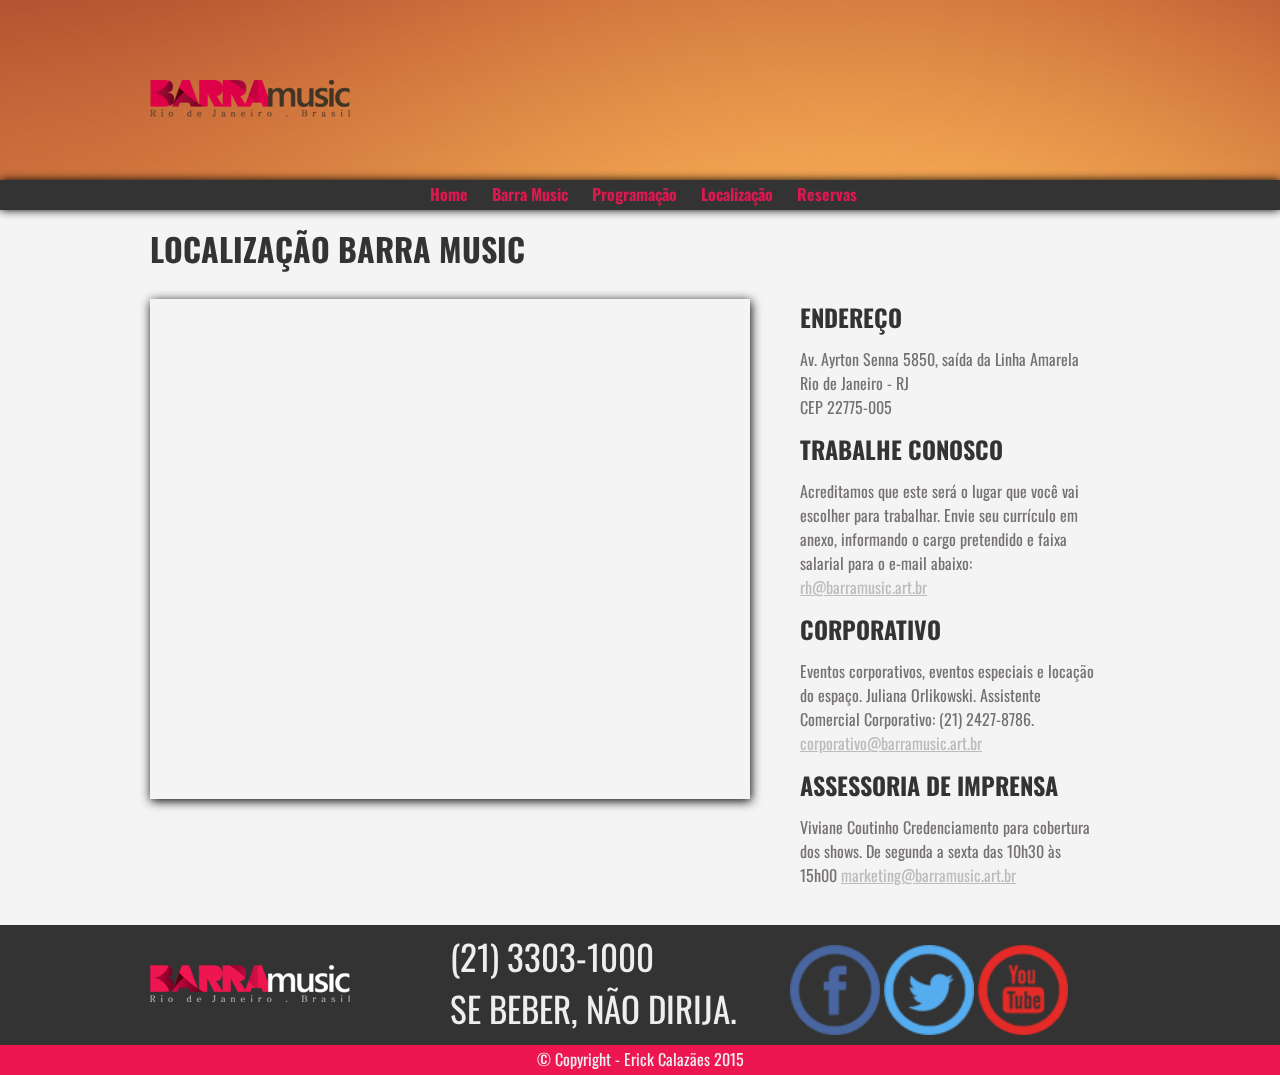
<file: localizacao.html>
<!doctype html>
<html lang="pt-br">
<head>
<meta charset="utf-8">
<title>Barra Music - Referência do noite Carioca</title>
<link href='http://fonts.googleapis.com/css?family=Oswald' rel='stylesheet' type='text/css'>
<link href="css/local.css" rel="stylesheet" type="text/css">
<link rel="shortcut icon" href="imagens/favicon.ico">
</head>
<body>
	<header id="cabecalho">
    	<div id="logo">
        	<img src="imagens/bm_logo.png" alt="logomarca" id="logobm"/>
      </div> <!-- Fim Logo -->    
    </header> <!-- Fim Cabecalho -->     
    <div id="faixaprof">
    	 <nav id="menu">
    	    <ul>
        		<li><a href="index.html"><strong>Home</strong></a></li>
            	<li><a href="sobre.html"><strong>Barra Music</strong></a></li>
            	<li><a href="programacao.html"><strong>Programação</strong></a></li>
            	<li><a href="localizacao.html"><strong>Localização</strong></a></li>
                <li><a href="reservas.html"><strong>Reservas</strong></a></li>          
        	</ul>        
    	</nav> <!-- Fim Menu--> 
    </div> <!-- Fim Faixa Prof. -->     
    <section id="localizacao">
    	<div id="maeend">
        	<h1>LOCALIZAÇÃO BARRA MUSIC</h1>   	
            <div id="mapa">
            	<iframe src="https://www.google.com/maps/embed?pb=!1m0!3m2!1spt-BR!2sbr!4v1430803730799!6m8!1m7!1ss7zMR6McEiFfjaLfhVhe5A!2m2!1d-22.961025!2d-43.3572!3f77.372696!4f0!5f0.7820865974627469" width="600" height="500" frameborder="0" style="border:0"></iframe>
        	</div> <!-- Fim Mapa -->        
        	<div id="endereco">            	
                <h2>ENDEREÇO</h2>
				<p>Av. Ayrton Senna 5850, saída da Linha Amarela
				Rio de Janeiro - RJ<br>
				CEP 22775-005</p> 

                <h2>TRABALHE CONOSCO</h2>
				<p>Acreditamos que este será o lugar que você vai escolher 															para trabalhar. Envie seu currículo em anexo, informando o cargo pretendido e faixa salarial para o e-mail abaixo:
				<a href="#">rh@barramusic.art.br</a></p>

				<h2>CORPORATIVO</h2>
				<p>Eventos corporativos, eventos especiais e locação do espaço.
				Juliana Orlikowski.
				Assistente Comercial Corporativo:
				(21) 2427-8786.
				<a href="#">corporativo@barramusic.art.br</a></p>

				<h2>ASSESSORIA DE IMPRENSA</h2>
				<p>Viviane Coutinho
				Credenciamento para cobertura dos shows.
				De segunda a sexta das 10h30 às 15h00
				<a href="#">marketing@barramusic.art.br</a></p>
        	</div> <!-- Fim Endereço -->
        </div> <!-- Fim Mãe Endereço-->
    </section> <!-- Fim Seção de localização -->     
   <footer id="rodape">
    	<div id="maerodape">
        	<div id="logopeq">
            	<a href="index.html"><img src="imagens/bm_logo_bottom.png"/></a>
            </div> <!-- Fim Logo de baixo -->            
            <div id="telefone">
            	<p id="numero">(21) 3303-1000</p>
				<p id="texto">SE BEBER, NÃO DIRIJA.</p>
            </div> <!-- Fim Telefone -->             
            <div id="social">
            	<a href="https://www.facebook.com/CasaBarraMusic" target="_blank"><img src="imagens/facebook-5-64azul.png" /></a>
                <a href="https://twitter.com/barra_music" target="_blank" ><img src="imagens/twitter-5-64azul.png" /></a>
                <a href="https://www.youtube.com/user/barramusicoficial" target="_blank"><img src="imagens/youtube-5-64ver.png" /></a>               
            </div> <!-- Fim Redes sociais -->                 
        </div> <!-- Fim mãe rodapé --> 
    	<div id="copy">
        	&copy Copyright - Erick Calazães 2015
        </div> <!-- Fim Faixa Copyright-->    
    </footer> <!-- Fim do Rodapé --> 
</body>
</html>
</file>
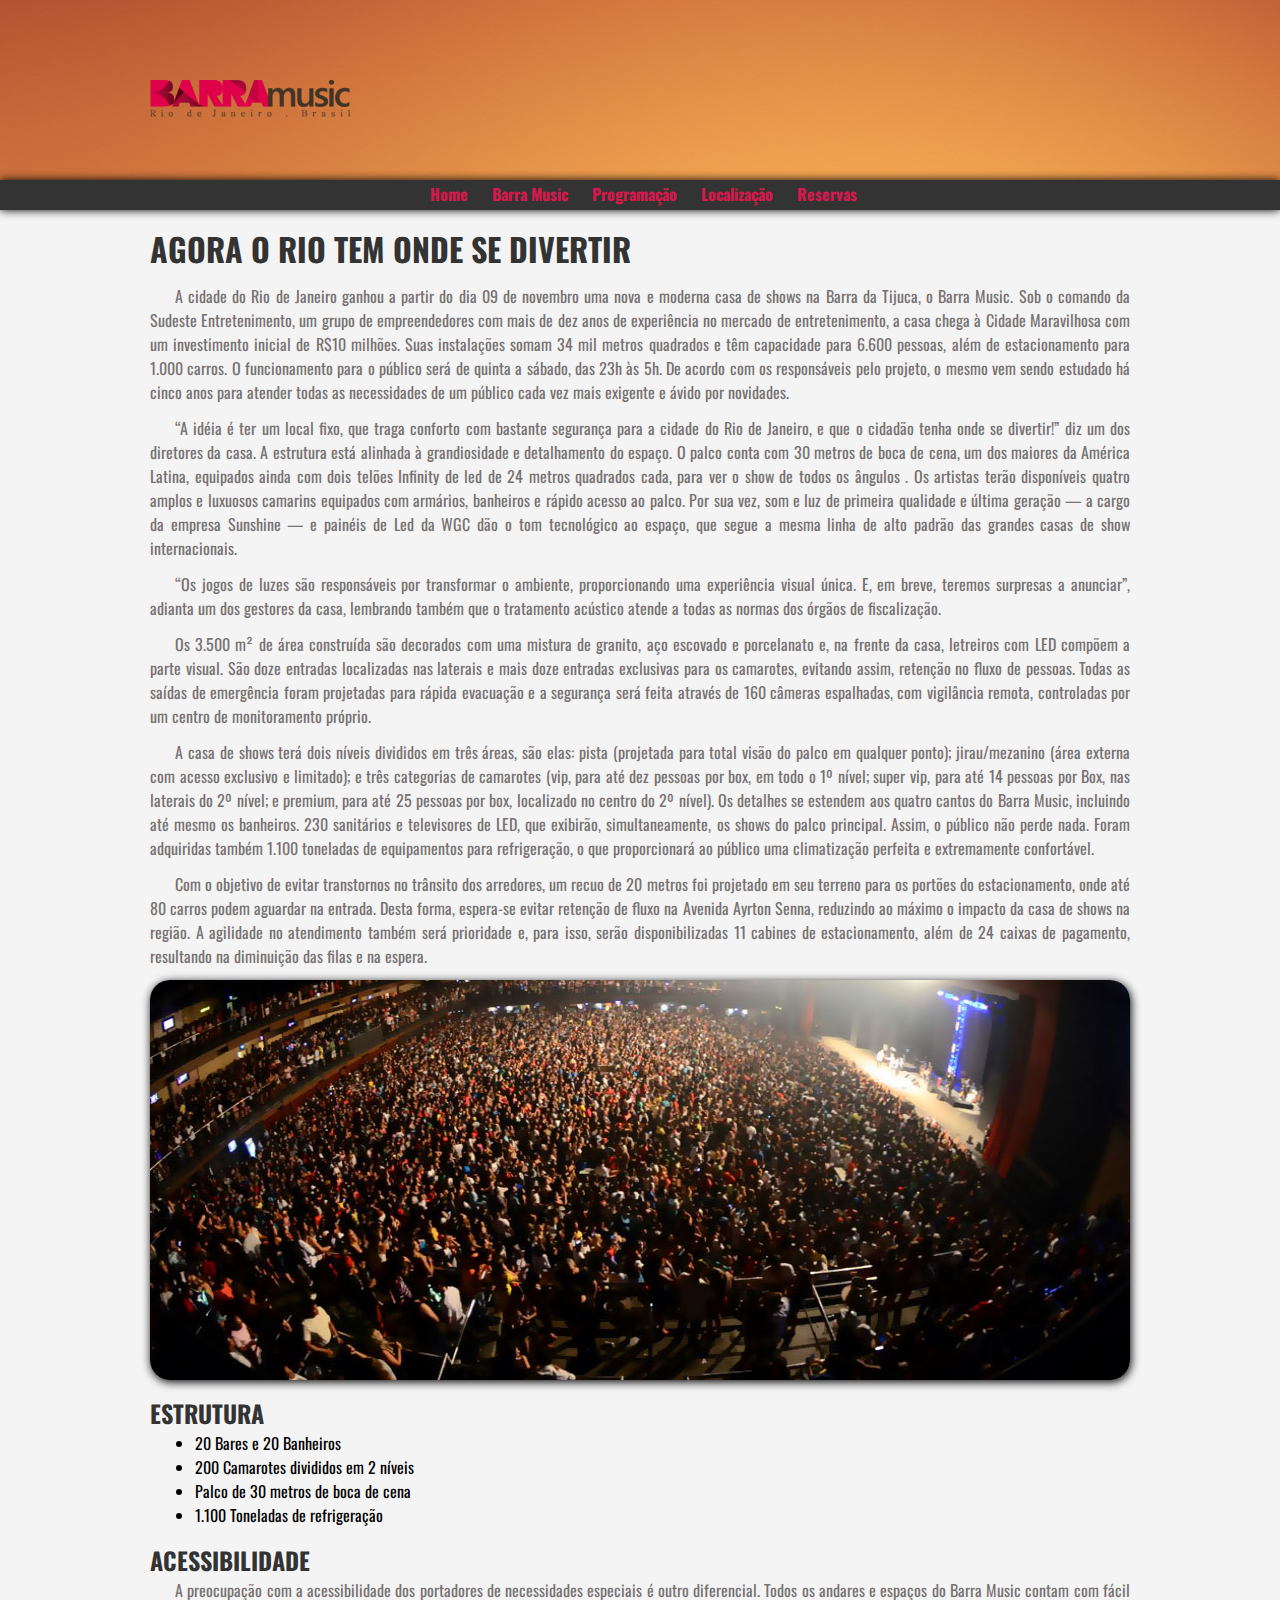
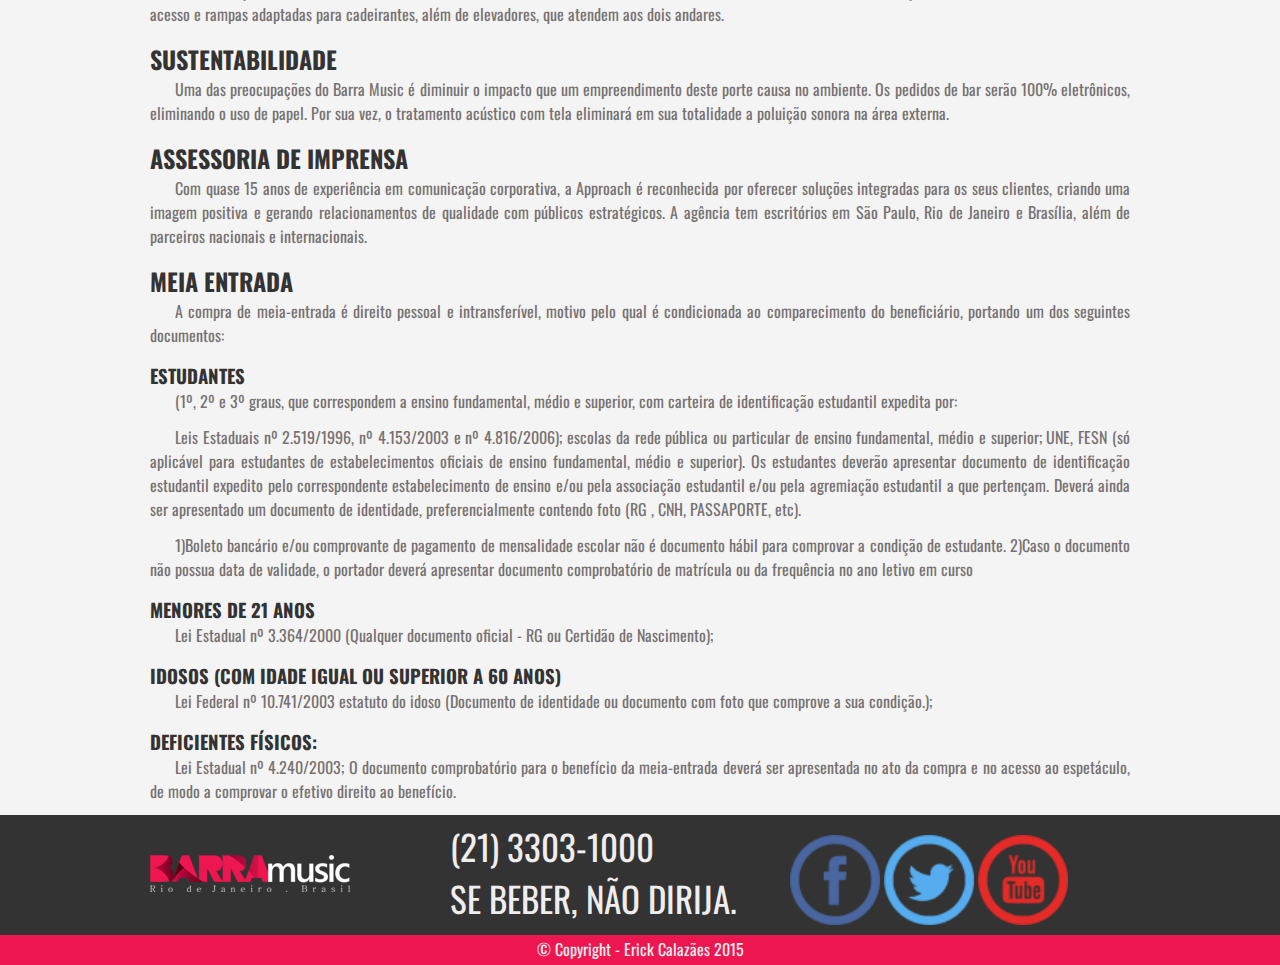
<file: sobre.html>
<!doctype html>
<html lang="pt-br">
<head>
<meta charset="utf-8">
<title>Barra Music - Referência do noite Carioca</title>
<link href='http://fonts.googleapis.com/css?family=Oswald' rel='stylesheet' type='text/css'>
<link href="css/sobre.css" rel="stylesheet" type="text/css">
<link rel="shortcut icon" href="imagens/favicon.ico">
</head>
<body>
	<header id="cabecalho">
    	<div id="logo">
        	<img src="imagens/bm_logo.png" alt="logomarca" id="logobm"/>
      </div> <!-- Fim Logo -->    
    </header> <!-- Fim Cabecalho -->     
    <div id="faixaprof">
    	 <nav id="menu">
    	    <ul>
        		<li><a href="index.html"><strong>Home</strong></a></li>
            	<li><a href="sobre.html"><strong>Barra Music</strong></a></li>
            	<li><a href="programacao.html"><strong>Programação</strong></a></li>
            	<li><a href="localizacao.html"><strong>Localização</strong></a></li>
                <li><a href="reservas.html"><strong>Reservas</strong></a></li>          
        	</ul>        
    	</nav> <!-- Fim Menu--> 
    </div> <!-- Fim Faixa Prof. -->    
	<section class="texto"><div class="texto1"><h1>AGORA O RIO TEM ONDE SE DIVERTIR</h1>

		<p id="primeiro">A cidade do Rio de Janeiro ganhou a partir do dia 09 de novembro uma nova e moderna casa de shows na Barra da Tijuca, o Barra Music. Sob o comando da Sudeste Entretenimento, um grupo de empreendedores com mais de dez anos de experiência no mercado de entretenimento, a casa chega à Cidade Maravilhosa com um investimento inicial de R$10 milhões. Suas instalações somam 34 mil metros quadrados e têm capacidade para 6.600 pessoas, além de estacionamento para 1.000 carros. O funcionamento para o público será de quinta a sábado, das 23h às 5h. De acordo com os responsáveis pelo projeto, o mesmo vem sendo estudado há cinco anos para atender todas as necessidades de um público cada vez mais exigente e ávido por novidades.</p>

		<p>“A idéia é ter um local fixo, que traga conforto com bastante segurança para a cidade do Rio de Janeiro, e que o cidadão tenha onde se divertir!” diz um dos diretores da casa. A estrutura está alinhada à grandiosidade e detalhamento do espaço. O palco conta com 30 metros de boca de cena, um dos maiores da América Latina, equipados ainda com dois telões Infinity de led de 24 metros quadrados cada, para ver o show de todos os ângulos . Os artistas terão disponíveis quatro amplos e luxuosos camarins equipados com armários, banheiros e rápido acesso ao palco. Por sua vez, som e luz de primeira qualidade e última geração — a cargo da empresa Sunshine — e painéis de Led da WGC dão o tom tecnológico ao espaço, que segue a mesma linha de alto padrão das grandes casas de show internacionais.</p>

		<p>“Os jogos de luzes são responsáveis por transformar o ambiente, proporcionando uma experiência visual única. E, em breve, teremos surpresas a anunciar”, adianta um dos gestores da casa, lembrando também que o tratamento acústico atende a todas as normas dos órgãos de fiscalização.</p>

		<p>Os 3.500 m² de área construída são decorados com uma mistura de granito, aço escovado e porcelanato e, na frente da casa, letreiros com LED compõem a parte visual. São doze entradas localizadas nas laterais e mais doze entradas exclusivas para os camarotes, evitando assim, retenção no fluxo de pessoas. Todas as saídas de emergência foram projetadas para rápida evacuação e a segurança será feita através de 160 câmeras espalhadas, com vigilância remota, controladas por um centro de monitoramento próprio.</p>

		<p>A casa de shows terá dois níveis divididos em três áreas, são elas: pista (projetada para total visão do palco em qualquer ponto); jirau/mezanino (área externa com acesso exclusivo e limitado); e três categorias de camarotes (vip, para até dez pessoas por box, em todo o 1º nível; super vip, para até 14 pessoas por Box, nas laterais do 2º nível; e premium, para até 25 pessoas por box, localizado no centro do 2º nível). Os detalhes se estendem aos quatro cantos do Barra Music, incluindo até mesmo os banheiros. 230 sanitários e televisores de LED, que exibirão, simultaneamente, os shows do palco principal. Assim, o público não perde nada. Foram adquiridas também 1.100 toneladas de equipamentos para refrigeração, o que proporcionará ao público uma climatização perfeita e extremamente confortável.</p>

		<p>Com o objetivo de evitar transtornos no trânsito dos arredores, um recuo de 20 metros foi projetado em seu terreno para os portões do estacionamento, onde até 80 carros podem aguardar na entrada. Desta forma, espera-se evitar retenção de fluxo na Avenida Ayrton Senna, reduzindo ao máximo o impacto da casa de shows na região. A agilidade no atendimento também será prioridade e, para isso, serão disponibilizadas 11 cabines de estacionamento, além de 24 caixas de pagamento, resultando na diminuição das filas e na espera.</p></div></section> <!-- Fim Seção de texto -->

	<section id="foto">
		<div id="foto1">
    		<img src="imagens/sobre.jpg"/>
    	</div>
	</section> <!-- Fim Seção de foto -->
	<section class="texto"><div class="texto1"><h2>ESTRUTURA</h2>
		<ul>
			<li>20 Bares e 20 Banheiros</li>
			<li>200 Camarotes divididos em 2 níveis</li>
			<li>Palco de 30 metros de boca de cena</li>
			<li>1.100 Toneladas de refrigeração</li>
		</ul>

		<h2>ACESSIBILIDADE</h2>
		<p>A preocupação com a acessibilidade dos portadores de necessidades especiais é outro diferencial. Todos os andares e espaços do Barra Music contam com fácil acesso e rampas adaptadas para cadeirantes, além de elevadores, que atendem aos dois andares.</p>

		<h2>SUSTENTABILIDADE</h2>
		<p>Uma das preocupações do Barra Music é diminuir o impacto que um empreendimento deste porte causa no ambiente. Os pedidos de bar serão 100% eletrônicos, eliminando o uso de papel. Por sua vez, o tratamento acústico com tela eliminará em sua totalidade a poluição sonora na área externa.</p>

		<h2>ASSESSORIA DE IMPRENSA</h2>
		<p>Com quase 15 anos de experiência em comunicação corporativa, a Approach é reconhecida por oferecer soluções integradas para os seus clientes, criando uma imagem positiva e gerando relacionamentos de qualidade com públicos estratégicos. A agência tem escritórios em São Paulo, Rio de Janeiro e Brasília, além de parceiros nacionais e internacionais.</p>

		<h2>MEIA ENTRADA</h2>
		<p>A compra de meia-entrada é direito pessoal e intransferível, motivo pelo qual é condicionada ao comparecimento do beneficiário, portando um dos seguintes documentos:</p>

		<h3>ESTUDANTES</h3>
		<p>(1º, 2º e 3º graus, que correspondem a ensino fundamental, médio e superior, com carteira de identificação estudantil expedita por:</p>

		<p>Leis Estaduais nº 2.519/1996, nº 4.153/2003 e nº 4.816/2006); escolas da rede pública ou particular de ensino fundamental, médio e superior; UNE, FESN (só aplicável para estudantes de estabelecimentos oficiais de ensino fundamental, médio e superior). Os estudantes deverão apresentar documento de identificação estudantil expedito pelo correspondente estabelecimento de ensino e/ou pela associação estudantil e/ou pela agremiação estudantil a que pertençam. Deverá ainda ser apresentado um documento de identidade, preferencialmente contendo foto (RG , CNH, PASSAPORTE, etc).</p>

		<p>1)Boleto bancário e/ou comprovante de pagamento de mensalidade escolar não é documento hábil para comprovar a condição de estudante. 2)Caso o documento não possua data de validade, o portador deverá apresentar documento comprobatório de matrícula ou da frequência no ano letivo em curso</p>

		<h3>MENORES DE 21 ANOS</h3>
		<p>Lei Estadual nº 3.364/2000 (Qualquer documento oficial - RG ou Certidão de Nascimento);</p>

		<h3>IDOSOS (COM IDADE IGUAL OU SUPERIOR A 60 ANOS)</h3>
		<p>Lei Federal nº 10.741/2003 estatuto do idoso (Documento de identidade ou documento com foto que comprove a sua condição.);</p>
		

		<h3>DEFICIENTES FÍSICOS:</h3>
		<p>Lei Estadual nº 4.240/2003; O documento comprobatório para o benefício da meia-entrada deverá ser apresentada no ato da compra e no acesso ao espetáculo, de modo a comprovar o efetivo direito ao benefício.</p></div></section> <!-- Fim Seção de texto -->

    <footer id="rodape">
    	<div id="maerodape">
        	<div id="logopeq">
            	<a href="index.html"><img src="imagens/bm_logo_bottom.png"/></a>
            </div> <!-- Fim Logo de baixo -->            
            <div id="telefone">
            	<p id="numero">(21) 3303-1000</p>
				<p id="texto">SE BEBER, NÃO DIRIJA.</p>
            </div> <!-- Fim Telefone -->             
            <div id="social">
            	<a href="https://www.facebook.com/CasaBarraMusic" target="_blank"><img src="imagens/facebook-5-64azul.png" /></a>
                <a href="https://twitter.com/barra_music" target="_blank" ><img src="imagens/twitter-5-64azul.png" /></a>
                <a href="https://www.youtube.com/user/barramusicoficial" target="_blank"><img src="imagens/youtube-5-64ver.png" /></a>     
            </div> <!-- Fim Redes sociais -->                 
        </div> <!-- Fim mãe rodapé --> 
    	<div id="copy">
        	&copy Copyright - Erick Calazães 2015
        </div> <!-- Fim Faixa Copyright-->    
	</footer> <!-- Fim do Rodapé -->   
</body>
</html>
</file>
<file: css/local.css>
@charset "utf-8";
*{
	padding:0;
	margin:0;
	
}

Body,html {
	font-family: 'Oswald', sans-serif;
	background:#F5F4F4;		
}


header#cabecalho {
	background:url(../imagens/topo.jpg);
	width:100%;
	height:180px;	
	
}

header#cabecalho div#logo {
	width:980px;
	height:180px;
	padding-top:80px;
	margin:auto;	
	/*background-color:gray;*/
}

nav#menu {
	width:480px;
	height:27px;
	padding-top:2px;
	padding-left:40px;			
	margin:auto;
		
}

nav#menu ul {
	list-style:none;
}

nav#menu ul li {	
	display:inline;
	padding: 0px 10px;			
}
	

nav#menu ul li a {	
	text-decoration:none;
	color: rgba(237,22,81,0.9)
	
}

nav#menu ul li a:hover {	
	color: #F0EFEF;
	transition: 0.5s;
}

div#faixaprof {
	width:100%;
	height:30px;
	background-color:#333333;
	margin-bottom:0px;
	box-shadow: 0px 0px 10px black;
}

section#localizacao {
	width:100%;
	height:700px;
}


section#localizacao div#maeend {
	width:980px;
	height:700px;
	margin:auto;
}

section#localizacao div#maeend h1 {
	margin-top: 15px;
	font-size:32px;
	color:#333333;
	margin-bottom:12px;
}

section#localizacao div#mapa {
	width:600px;
	height:500px;	
	float:left;
	margin-top:15px;
	box-shadow: 1px 2px 10px black;
}

section#localizacao div#endereco {
	width:300px;
	height:auto;
	float:left;
	margin-top:15px;
	margin-left:50px;	

}

	
section#localizacao div#endereco h2, section#localizacao div#endereco p {
	margin-bottom:12px;
	
}

section#localizacao div#endereco h2 {
	color:#333333;
}

section#localizacao div#endereco p {
	color:#767272;
}

section#localizacao div#endereco p a {
	color:#BDBBBB;
}

section#localizacao div#endereco p a:hover {
	color: rgba(237,22,81,1.0);	
}


footer#rodape {
	width:100%;
	height:150px;
	background-color:#333333;
}

footer#rodape div#maerodape {
	width:980px;
	height:120px;
	margin:auto;
	background-color: #333333;
}

footer#rodape div#maerodape div#logopeq {
	width:300px;
	height:80px;
	float:left;
	padding-top:40px;
	background-color:#333333;
	
}

footer#rodape div#maerodape div#telefone {
	width:300px;
	height:115px;
	float:left;
	padding-top:5px;
	background-color:#333333;
	margin-left:0px;
	color:#EFEDED;
	font-size:35px;
}

footer#rodape div#maerodape div#social img:hover {	
	opacity:0.7;
	transition:0.5s;

	
}

footer#rodape div#maerodape div#social {
	width:300px;
	height:100px;
	float:left;
	padding-top:20px;
	background-color:#333333;
	margin-left:40px;
}

footer#rodape div#maerodape div#social img {
	width:90px;
	height:90px;
}

footer#rodape div#copy {
	width:100%;
	height:28px;	
	background-color:rgba(237,22,81,1.0);
	color:#EFEDED;
	text-align:center;
	padding-top:2px;
}
</file>
<file: css/sobre.css>
@charset "utf-8";
*{
	padding:0;
	margin:0;
	
}

Body,html {
	font-family: 'Oswald', sans-serif;
	background:#F5F4F4;		
}


header#cabecalho {
	background:url(../imagens/topo.jpg);
	width:100%;
	height:180px;	
	
}

header#cabecalho div#logo {
	width:980px;
	height:180px;
	padding-top:80px;
	margin:auto;	
	/*background-color:gray;*/
}

nav#menu {
	width:480px;
	height:27px;
	padding-top:2px;
	padding-left:40px;			
	margin:auto;
		
}

nav#menu ul {
	list-style:none;
}

nav#menu ul li {	
	display:inline;
	padding: 0px 10px;			
}
	

nav#menu ul li a {	
	text-decoration:none;
	color: rgba(237,22,81,0.9)
	
}

nav#menu ul li a:hover {	
	color: #F0EFEF;
	transition: 0.5s;
}

div#faixaprof {
	width:100%;
	height:30px;
	background-color:#333333;
	margin-bottom:0px;
	box-shadow: 0px 0px 10px black;
}

section.texto {
	width:100%;
	height:auto;
}

section.texto div.texto1 {
	width:980px;
	height:auto;
	margin:auto;	
}

section.texto div.texto1 h1,section.texto div.texto1 p {
	text-align:justify;
	margin-bottom:12px;
}

section.texto div.texto1 p#primeiro {
	margin-top:12px;
}

section.texto div.texto1 p {
	text-indent:25px;
	color:#767272;
}

section.texto div.texto1 h1 {
	margin-top: 15px;
	font-size:32px;
	color:#333333;
}

section.texto div.texto1 h2 {
	margin-top: 15px;	
	color:#333333;
}

section.texto div.texto1 h3 {
	margin-top: 15px;	
	color:#333333;
}

section.texto div.texto1 ul {
	margin-left: 45px;
}

section#foto {
	width:100%;
	height:400px;
}

section#foto div#foto1 {
	width:980px;
	height:400px;
	margin:auto;
}

section#foto div#foto1 img {
	width:100%;
	height:100%;
	border-radius: 20px;
	box-shadow: 1px 2px 10px black;
}

footer#rodape {
	width:100%;
	height:150px;
	background-color:#333333;
}

footer#rodape div#maerodape {
	width:980px;
	height:120px;
	margin:auto;
	background-color: #333333;
}

footer#rodape div#maerodape div#logopeq {
	width:300px;
	height:80px;
	float:left;
	padding-top:40px;
	background-color:#333333;
	
}

footer#rodape div#maerodape div#telefone {
	width:300px;
	height:115px;
	float:left;
	padding-top:5px;
	background-color:#333333;
	margin-left:0px;
	color:#EFEDED;
	font-size:35px;
}

footer#rodape div#maerodape div#social img:hover {	
	opacity:0.7;
	transition:0.5s;

	
}

footer#rodape div#maerodape div#social {
	width:300px;
	height:100px;
	float:left;
	padding-top:20px;
	background-color:#333333;
	margin-left:40px;
}

footer#rodape div#maerodape div#social img {
	width:90px;
	height:90px;
}

footer#rodape div#copy {
	width:100%;
	height:28px;	
	background-color:rgba(237,22,81,1.0);
	color:#EFEDED;
	text-align:center;
	padding-top:2px;
}
</file>
